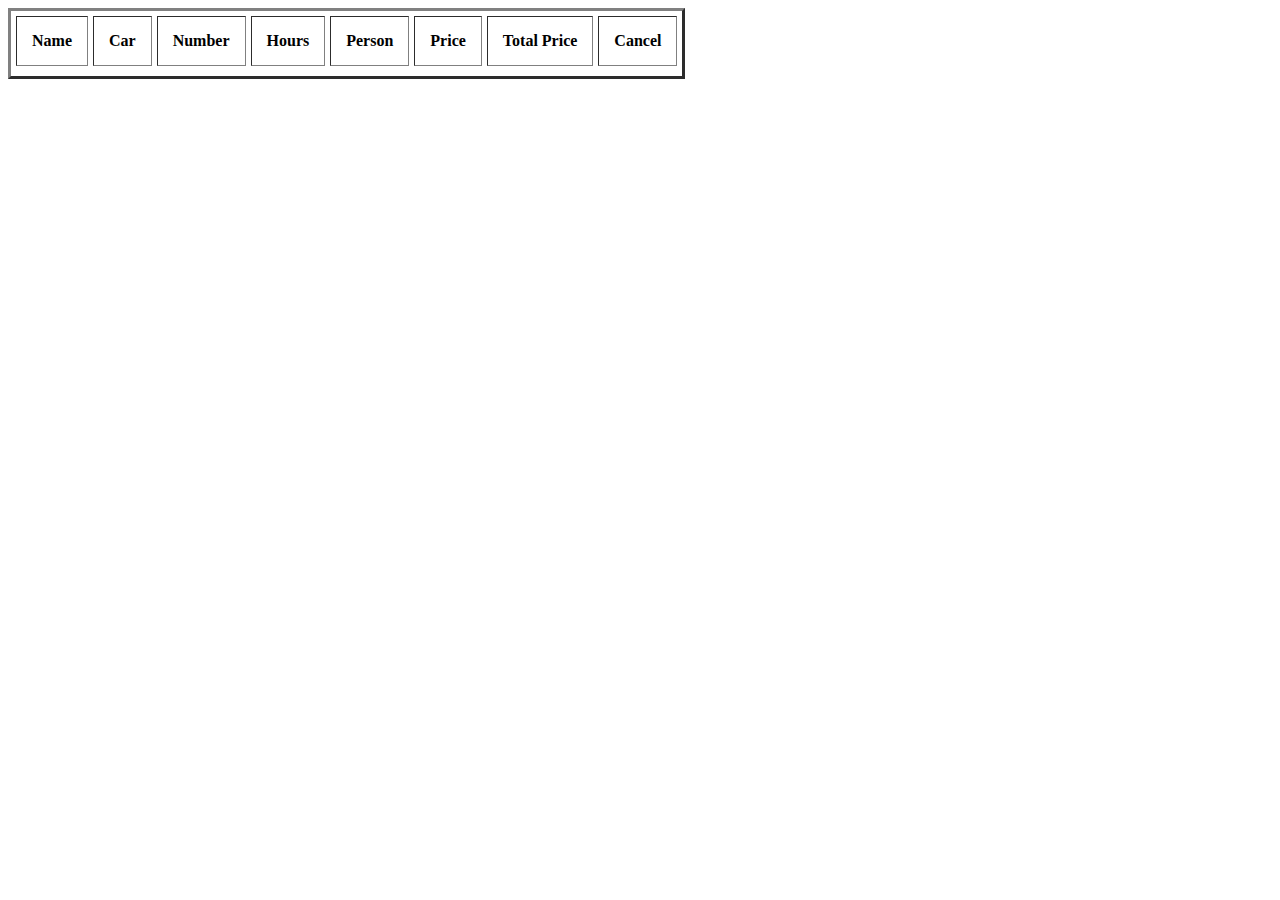
<file: Index.html>
<!DOCTYPE html>
<html lang="en">
<head>
    <meta charset="UTF-8">
    <meta name="viewport" content="width=device-width, initial-scale=1.0">
    <title>Document</title>
</head>

<!-- Zainab -->
 <!-- onload
 delete
 price -->
<body onload="fetchData()">       
    
    <table id="display" border="3px" cellSpacing="5" cellPadding="15">
        <thead>
        <tr>
            <th>Name</th>
            <th>Car</th>
            <th>Number</th>
            <th>Hours</th>
            <th>Person</th>
            <th>Price</th>
            <th>Total Price</th>
            <th>Cancel</th>
        </tr>
    </thead>
        <tbody>
            <tr>

            </tr>
        </tbody>


    </table>







    <script src="/Crud.js"></script>
</body>
</html>
</file>
